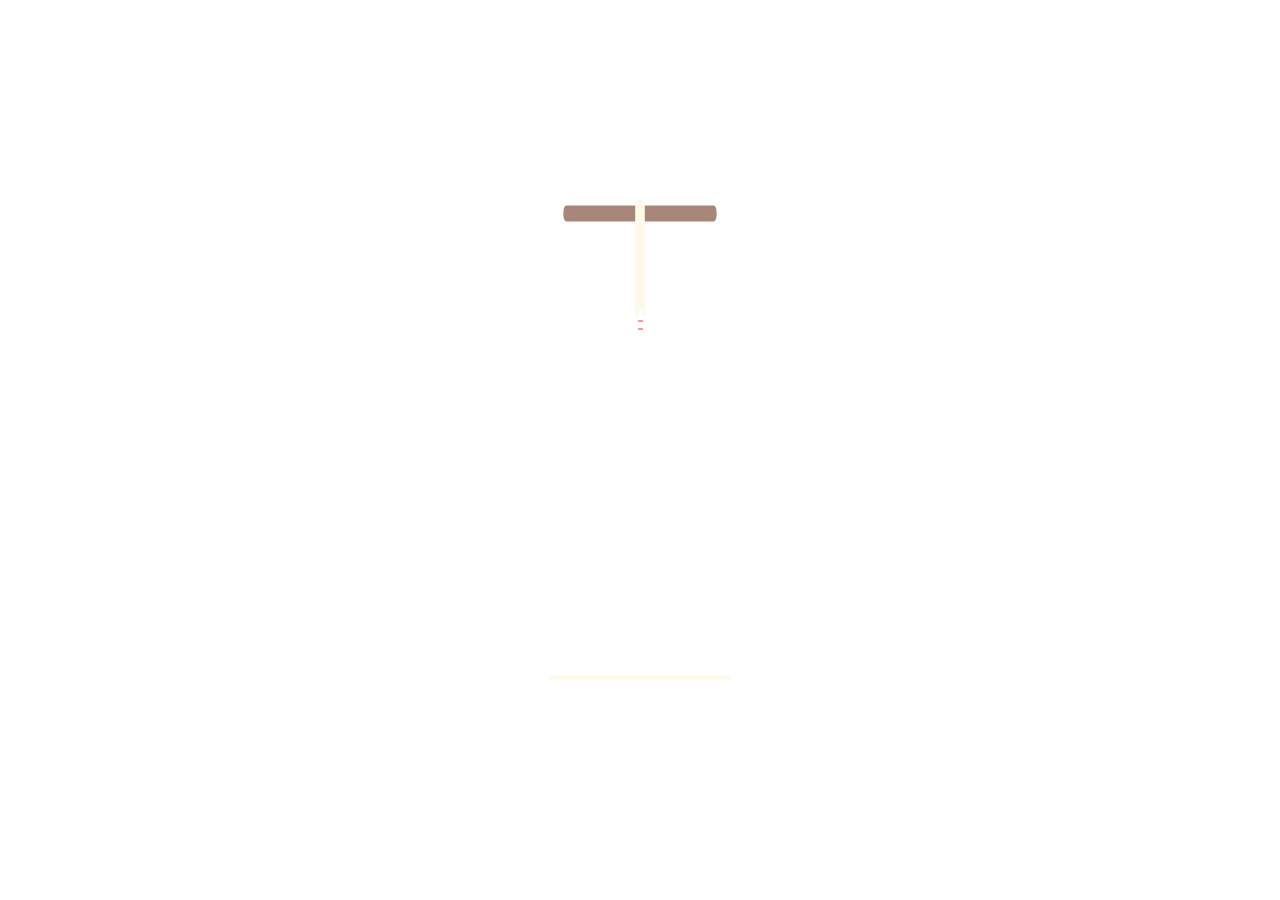
<file: birthday-cake.html>
<!DOCTYPE html>
<html lang="en">
  <head>
    <meta charset="UTF-8">
    <meta name="viewport" content="width=device-width, initial-scale=1.0">
    <title>Birthday Cake</title>
    <style>
      html, body {
        width: 100%; height: 100%;
        margin: 0; padding: 0;
        background: transparent;
        overflow: hidden;
        display: flex; align-items: center; justify-content: center;
      }
      .cake-wrapper { width: 200px; height: 500px; position: relative; }
      #cake { display: block; width: 200px; height: 500px; margin: 0 auto; }
      .cake {
        background: #ffffff; border-radius: 10px;
        position: absolute; top: 370px; left: 50%;
        margin-left: -2.5px; width: 5px; height: 40px;
        transform: translateY(-260px); backface-visibility: hidden;
      }
      .cake:after, .cake:before {
        background: rgba(255, 0, 0, 0.4); content: "";
        position: absolute; width: 100%; height: 2.22222222px;
      }
      .cake:after { top: 25%; left: 0; }
      .cake:before { top: 45%; left: 0; }
      .fuego {
        border-radius: 100%; position: absolute;
        top: -20px; left: 50%; margin-left: -2.6px;
        width: 6.66666667px; height: 18px;
      }
      body.animate .fuego:nth-child(1) { animation: fuego 2s 6.5s infinite; }
      body.animate .fuego:nth-child(2) { animation: fuego 1.5s 6.5s infinite; }
      body.animate .fuego:nth-child(3) { animation: fuego 1s 6.5s infinite; }
      body.animate .fuego:nth-child(4) { animation: fuego 0.5s 6.5s infinite; }
      body.animate .fuego:nth-child(5) { animation: fuego 0.2s 6.5s infinite; }
      @keyframes fuego {
        0%, 100% { background: rgba(254,248,97,0.5); box-shadow: 0 0 40px 10px rgba(248,233,209,0.2); transform: translateY(0) scale(1); }
        50% { background: rgba(255,50,0,0.1); box-shadow: 0 0 40px 20px rgba(248,233,209,0.2); transform: translateY(-20px) scale(0); }
      }
      @keyframes in { to { transform: translateY(0); } }
      body.animate .cake { animation: in 500ms 6s ease-out forwards; }
    </style>
  </head>
  <body>
    <div class="cake-wrapper">
      <div class="cake">
        <div class="fuego"></div><div class="fuego"></div>
        <div class="fuego"></div><div class="fuego"></div><div class="fuego"></div>
      </div>
      <svg id="cake" version="1.1" x="0px" y="0px" width="200px" height="500px" viewBox="0 0 200 500" enable-background="new 0 0 200 500" xml:space="preserve">
        <path fill="#a88679" d="M173.667-13.94c-49.298,0-102.782,0-147.334,0c-3.999,0-4-16.002,0-16.002c44.697,0,96.586,0,147.334,0C177.667-29.942,177.668-13.94,173.667-13.94z"><animate id="bizcocho_3" attributeName="d" calcMode="spline" keySplines="0 0 1 1; 0 0 1 1" begin="relleno_2.end" dur="0.3s" fill="freeze" values="M173.667-13.94c-49.298,0-102.782,0-147.334,0c-3.999,0-4-16.002,0-16.002c44.697,0,96.586,0,147.334,0C177.667-29.942,177.668-13.94,173.667-13.94z;M173.667,411.567c-47.995,12.408-102.955,12.561-147.334,0c-3.848-1.089-0.189-16.089,3.661-15.002c44.836,12.66,90.519,12.753,139.427,0.07C173.293,395.631,177.541,410.566,173.667,411.567z;M173.667,427.569c-49.795,0-101.101,0-147.334,0c-3.999,0-4-16.002,0-16.002c46.385,0,97.539,0,147.334,0C177.668,411.567,177.667,427.569,173.667,427.569z"/></path>
        <path fill="#8b6a60" d="M100-178.521c1.858,0,3.364,1.506,3.364,3.363c0,0,0,33.17,0,44.227c0,19.144,0,57.431,0,76.574c0,10.152,0,40.607,0,40.607c0,1.858-1.506,3.364-3.364,3.364l0,0c-1.858,0-3.364-1.506-3.364-3.364c0,0,0-30.455,0-40.607c0-19.144,0-57.432,0-76.575c0-11.057,0-44.226,0-44.226C96.636-177.015,98.142-178.521,100-178.521L100-178.521z"><animate id="relleno_2" attributeName="d" calcMode="spline" keySplines="0 0 1 1; 0 0 1 1; 0 0 0.58 1" begin="bizcocho_2.end" dur="0.5s" fill="freeze" values="M100-178.521c1.858,0,3.364,1.506,3.364,3.363c0,0,0,33.17,0,44.227c0,19.144,0,57.431,0,76.574c0,10.152,0,40.607,0,40.607c0,1.858-1.506,3.364-3.364,3.364l0,0c-1.858,0-3.364-1.506-3.364-3.364c0,0,0-30.455,0-40.607c0-19.144,0-57.432,0-76.575c0-11.057,0-44.226,0-44.226C96.636-177.015,98.142-178.521,100-178.521L100-178.521z;M100,267.257c1.858,0,3.364,1.506,3.364,3.363c0,0,0,33.17,0,44.227c0,19.143,0,57.43,0,76.574c0,10.151,0,40.606,0,40.606c0,1.858-1.506,3.364-3.364,3.364l0,0c-1.858,0-3.364-1.506-3.364-3.364c0,0,0-30.455,0-40.606c0-19.145,0-57.432,0-76.576c0-11.057,0-44.225,0-44.225C96.636,268.763,98.142,267.257,100,267.257L100,267.257z;M93.928,405.433c-0.655,6.444-0.102,9.067,2.957,11.798c0,0,8.083,5.571,16.828,3.503c18.629-4.406,43.813,6.194,50.792,7.791c14.75,3.375,9.162,6.867,9.162,6.867c-2.412,2.258-58.328,0-73.667,0l0,0c-1.858,0-69.995,2.133-73.667,0c0,0-3.337-2.439,6.172-5.992c11.375-4.25,52.875,8.822,47.139-9.442c-6.333-20.167,5.226-21.514,5.226-21.514c3.435-0.915,12.78-6.663,10.923-0.546L93.928,405.433z;M102.242,427.569c5.348,0,14.079,0,17.462,0c0,0,17.026,0,27.504,0c19.143,0,20.39-3.797,26.459,0c3,1.877,0,7.823,0,7.823c-2.412,2.258-58.328,0-73.667,0l0,0c-1.858,0-67.187,0-73.667,0c0,0-4.125-4.983,0-7.823c5.201-3.58,16.085,0,23.725,0c8.841,0,20.762,0,20.762,0c3.686,0,8.597,0,19.511,0H102.242z"/></path>
        <path fill="#a88679" d="M173.667-15.929c-46.512,0-105.486,0-147.334,0c-3.999,0-4-16.002,0-16.002c43.566,0,97.96,0,147.334,0C177.667-31.931,177.666-15.929,173.667-15.929z"><animate id="bizcocho_2" attributeName="d" calcMode="spline" keySplines="0 0 1 1; 0 0 1 1; 0.25 0 0.58 1" begin="relleno_1.end" dur="0.5s" fill="freeze" values="M173.667-15.929c-46.512,0-105.486,0-147.334,0c-3.999,0-4-16.002,0-16.002c43.566,0,97.96,0,147.334,0C177.667-31.931,177.666-15.929,173.667-15.929z;M173.434,445.393c-47.269,8.001-105.245,8.001-147.334,0c-3.929-0.747-0.692-16.543,3.243-15.824c43.828,8.001,92.165,8.001,140.739,0C174.029,428.918,177.377,444.726,173.434,445.393z;M173.667,449.514c-47.576-5.454-102.799-5.744-147.333,0c-3.966,0.512-3.938-15.297,0-16.002c43.683-7.823,97.646-8.026,147.333,0C177.616,434.15,177.642,449.969,173.667,449.514z;M173.667,451.394c-49.298,0-102.782,0-147.334,0c-3.999,0-4-16.002,0-16.002c44.697,0,96.586,0,147.334,0C177.667,435.392,177.668,451.394,173.667,451.394z"/></path>
        <path fill="#8b6a60" d="M101.368-73.685c0,12.164,0,15.18,0,28.519c0,22.702,0-13.661,0,8.304c0,14.48,0,18.233,0,30.512c0,1.753-2.958,1.847-2.958,0c0-12.68,0-16.277,0-30.401c0-21.983,0,11.66,0-8.305c0-13.027,0-15.992,0-28.628C98.411-75.883,101.368-75.592,101.368-73.685z"><animate id="relleno_1" attributeName="d" calcMode="spline" keySplines="0 0 1 1; 0 0 1 1; 0 0 0.6 1" begin="bizcocho_1.end" dur="0.5s" fill="freeze" values="M101.368-73.685c0,12.164,0,15.18,0,28.519c0,22.702,0-13.661,0,8.304c0,14.48,0,18.233,0,30.512c0,1.753-2.958,1.847-2.958,0c0-12.68,0-16.277,0-30.401c0-21.983,0,11.66,0-8.305c0-13.027,0-15.992,0-28.628C98.411-75.883,101.368-75.592,101.368-73.685z;M101.368,350.885c0,12.164,0,65.18,0,78.518c0,22.703,0-33.66,0-11.695c0,14.48,0,28.232,0,40.512c0,1.753-2.958,1.847-2.958,0c0-12.68,0-26.277,0-40.402c0-21.982,0,31.66,0,11.695c0-13.027,0-65.992,0-78.627C98.411,348.686,101.368,348.977,101.368,350.885z;M128.38,447.567c37.626,6.312,39.303,13.658,26.833,12.833c-22.653-1.499-13.636-0.831-23.302-0.831c-14.48,0-17.884,0-30.163,0c-2.087,0-2.068,0-3.915,0c-13.333,0-8.963,0-23.088,0c-11.668,0-14.062,5.995-27.532,1.164c-12.629-4.529,38.667-3.167,46.833-17.333C100.077,432.94,105.546,443.736,128.38,447.567z;M173.667,451.394c2.875,0,2.997,9.257,0,9.131c-22.662-0.956-32.09-0.956-41.756-0.956c-14.48,0-17.884,0-30.163,0c-2.087,0-2.068,0-3.915,0c-13.333,0-8.963,0-23.088,0c-11.668,0-34.99-0.294-48.412,1.831c-4.109,0.65-3.01-10.006,0-10.006C37.129,451.394,149.379,451.394,173.667,451.394z"/></path>
        <path fill="#a88679" d="M173.667,21.571c-33.174,0-111.467,0-147.334,0c-4,0-4-16.002,0-16.002c39.836,0,105.982,0,147.334,0C177.668,5.569,177.667,21.571,173.667,21.571z"><animate id="bizcocho_1" attributeName="d" calcMode="spline" keySplines="0 0 1 1; 0 0 1 1; 0 0 1 1; 0.25 0 1 1; 0 0 1 1; 0.25 0 0.6 1" begin="indefinite" dur="0.8s" fill="freeze" values="M173.667,21.571c-33.174,0-111.467,0-147.334,0c-4,0-4-16.002,0-16.002c39.836,0,105.982,0,147.334,0C177.668,5.569,177.667,21.571,173.667,21.571z;M173.667,459.569c-33.197,16.002-110.782,16.002-147.334,0c-3.664-1.604,1.614-15.617,5.337-14.153c40.702,16.002,94.289,16.104,136.505,0.103C171.917,444.1,177.271,457.832,173.667,459.569z;M171.817,475.571c-39.361-3.001-105.438-2.571-143.556,0c-3.991,0.27-7.377-14.736-3.387-15.014c41.553-2.888,104.421-3.121,150.51-0.233C179.378,460.574,175.806,475.875,171.817,475.571z;M171.817,459.564c-38.8-12.188-104.504-13.762-143.556,0c-3.772,1.329-7.961-12.604-4.178-13.905c40.864-14.064,105.114-15.52,151.918-0.973C179.822,445.874,175.634,460.762,171.817,459.564z;M173.667,475.571c-46.376-5.005-105.924-4.003-147.334,0c-3.981,0.385-3.479-15.421,0.479-16.002c43.087-6.327,97.705-7.083,146.855,0.438C177.621,460.613,177.644,476,173.667,475.571z;M173.667,474.117c-46.376,1.866-105.638,2.01-147.334,0c-3.995-0.192-3.52-16.144,0.479-16.002c43.794,1.55,96.341,1.541,145.723,0C176.532,457.99,177.663,473.956,173.667,474.117z;M173.667,475.571c-46.512,0-105.486,0-147.334,0c-3.999,0-4-16.002,0-16.002c43.566,0,97.96,0,147.334,0C177.667,459.569,177.666,475.571,173.667,475.571z"/></path>
        <path fill="#fefae9" d="M104.812,113.216c0,3.119-2.164,5.67-4.812,5.67c-2.646,0-4.812-2.551-4.812-5.67c0-5.594,0-16.782,0-22.375c0-5.143,0-15.427,0-20.568c0-7.333,0-21.998,0-29.33c0-5.523,0-16.569,0-22.092c0-3.295,0-9.885,0-13.181C95.188,2.551,97.353,0,100,0c2.648,0,4.812,2.551,4.812,5.669c0,3.248,0,9.743,0,12.991c0,5.428,0,16.284,0,21.711c0,7.618,0,22.854,0,30.472c0,4.952,0,14.854,0,19.807C104.812,96.292,104.812,107.576,104.812,113.216z"><animate id="crema" attributeName="d" calcMode="spline" keySplines="0 0 1 1; 0 0 1 1; 0 0 1 1; 0.25 0 1 1; 0 0 1 1; 0 0 0.58 1" begin="bizcocho_3.end" dur="2s" fill="freeze" values="M104.812,113.216c0,3.119-2.164,5.67-4.812,5.67c-2.646,0-4.812-2.551-4.812-5.67c0-5.594,0-16.782,0-22.375c0-5.143,0-15.427,0-20.568c0-7.333,0-21.998,0-29.33c0-5.523,0-16.569,0-22.092c0-3.295,0-9.885,0-13.181C95.188,2.551,97.353,0,100,0c2.648,0,4.812,2.551,4.812,5.669c0,3.248,0,9.743,0,12.991c0,5.428,0,16.284,0,21.711c0,7.618,0,22.854,0,30.472c0,4.952,0,14.854,0,19.807C104.812,96.292,104.812,107.576,104.812,113.216z;M104.812,405.897c0,3.119-2.164,5.67-4.812,5.67c-2.646,0-4.812-2.551-4.812-5.67c0-5.594,0-16.782,0-22.376c0-5.143,0-15.426,0-20.568c0-7.332,0-21.997,0-29.33c0-5.522,0-16.568,0-22.092c0-3.295,0-9.885,0-13.181c0-3.118,2.165-5.669,4.812-5.669c2.648,0,4.812,2.551,4.812,5.669c0,3.247,0,9.743,0,12.991c0,5.428,0,16.283,0,21.711c0,7.618,0,22.854,0,30.473c0,4.951,0,14.854,0,19.807C104.812,388.972,104.812,400.256,104.812,405.897z;M111.873,411.567c-3.119,0-9.226,0-11.874,0c-2.646,0-7.748,0-10.867,0c-7.086,0-12.698,0-18.292,0c-6.592,0-12.871,7.371-19.166,3.008c-10.043-6.961-7.776-10.169,2.991-17.745c12.61-8.873,27.713,1.994,25.919-7.531c-2.589-13.742,11.008-14.513,11.365-17.789c0.441-4.051,4.235-11.107,8.051-8.175c3.113,2.393,1.007,8.008,0,13.159c-1.871,9.569,8.058,2.113,9.494,14.155c2.592,21.732,21.184-0.675,29.309,7.976c5.216,5.553,18.413,5.552,15.426,12.942c-3.131,7.745-15.825-4.369-23.8,2.903C126.261,418.271,118.301,411.567,111.873,411.567z;M111.873,411.567c-3.119,0-9.226,0-11.874,0c-2.646,0-9.734,4.069-12.853,4.069c-7.086,0-10.712-4.069-16.306-4.069c-6.592,0-12.12,6.013-19.166,3.008c-7.053-3.008-7.458,2.026-18.659,1.165c-6.832-0.525-7.522-3.034-7.533-6.265c-0.037-10.336,22.073-2.452,36.613-2.628c10.234-0.124,19.856-1.439,37.905-2.102c16.642-0.61,32.699,1.552,46.009,1.927c12.438,0.351,29.663-8.99,31.532,3.315c0.773,5.093-5.605,3.342-11.211,9.579c-5.093,5.667-7.59-4.605-12.965-3.832c-8.269,1.189-14.962-8.537-22.937-1.265C126.261,418.271,118.301,411.567,111.873,411.567z;M110.946,413.652c-2.904-1.137-8.405-2.748-12.446-0.97c-6.099,2.685-7.273,10.358-13.253,8.242c-7.843-2.775-8.953-5.008-14.546-5.01c-24.653-0.011-4.849,26.507-18.264,26.507c-12.377,0,5.791-33.537-19.422-26.682c-7.703,2.095-9.806-0.942-9.817-4.173c-0.037-10.336,24.357-4.544,38.897-4.72c10.234-0.124,19.856-1.439,37.905-2.102c16.642-0.61,32.699,1.552,46.009,1.927c12.438,0.351,28.973-8.865,31.532,3.315c1.449,6.896,0.318,15.624-3.874,15.624c-7.619,0-1.788-15.192-19.243-7.111c-7.581,3.51-15.963-9.738-26.669,1.066C120.644,426.744,118.381,416.561,110.946,413.652z;M111.547,413.9c-2.969-0.956-8.775-0.949-13.167-0.5c-14.667,1.5-8.325,16.508-14.667,16.666c-6.667,0.166-0.167-13.5-13.013-14.151c-30.471-1.545-5.572,46.651-18.987,46.651c-12.377,0,10.333-50.166-18.667-44.5c-7.835,1.531-9.537-1.417-9.548-4.647c-0.037-10.336,23.675-5.177,38.215-5.353c10.234-0.124,20.618-1.671,38.667-2.333c16.642-0.61,32.023,1.458,45.333,1.833c12.438,0.351,33.819-8.431,33.199,4.001c-0.532,10.666,0.414,26.166-5.245,25.833c-7.606-0.447-2.954-31.5-19.243-18.899c-7.985,6.177-17.658-5.969-27.377,5.732C118.88,434.066,121.38,417.067,111.547,413.9z;M111.547,415.233c-6.667-0.834-9.667,4.667-13.833,3.333c-19.649-6.291-8.158,22.176-14.5,22.334c-6.667,0.166,2.833-18-13.333-22.167c-29.544-7.615-9.667,43.833-20.167,43.833c-10.333,0,8.004-55.006-16.833-39c-7.5,4.833-9.508-3.78-9.299-7.004c0.799-12.329,23.592-7.153,38.132-7.329c10.234-0.124,20.238-1.505,38.287-2.167c16.642-0.61,32.903,1.125,46.213,1.5c12.438,0.351,35.058-5.579,31.863,6.451c-5.532,20.833,1.25,28.216-4.409,27.883c-7.606-0.447-6.058-37.895-20.62-23.333c-10.167,10.166-15.972-0.747-25,12C119.547,443.568,121.798,416.515,111.547,415.233z"/></path>
        <rect x="10" y="475.571" fill="#fefae9" width="180" height="4" />
      </svg>
    </div>
    <script>
      window.addEventListener('message', function(event) {
        if (event.data === 'startCake') {
          document.body.classList.add('animate');
          var base = document.getElementById('bizcocho_1');
          if (base && typeof base.beginElement === 'function') base.beginElement();
        }
      });
    </script>
  </body>
</html>
</file>
